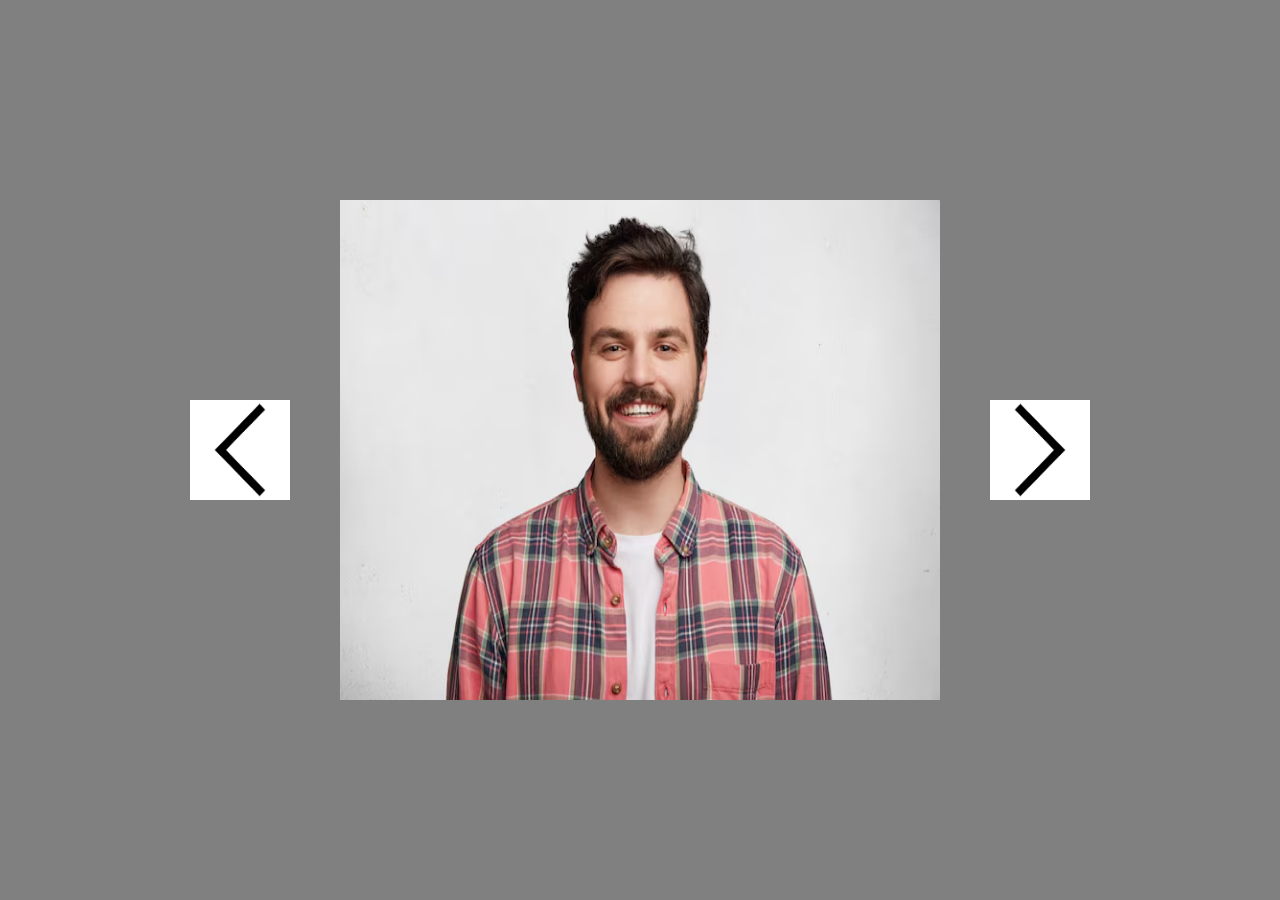
<file: card-slider/index.html>
<!DOCTYPE html>
<html lang="en">
<head>
    <meta charset="UTF-8">
    <meta name="viewport" content="width=device-width, initial-scale=1.0">
    <title>Image Slider</title>
    <link rel="stylesheet" href="style.css">
</head>
<body>
    <div class="container">
        <img src="./slider.png" alt="arrow" class="arrow left">
        <div class="frame">
            <div class="slider">
                <img src="./first-man.avif" alt="" class="image">
                <img src="./second-man.avif" alt="" class="image">
                <img src="./third-man.jpg" alt="" class="image">
                <img src="./fourth-man.jpeg" alt="" class="image">
                <img src="./fiftth-man.avif" alt="" class="image">
                <img src="./six-man.avif" alt="" class="image">
            </div><!--end slider-->
        </div> <!--end frame-->
        <img src="./slider.png" alt="arrow" class="arrow right">
    </div><!--end container-->

    <script src="script.js"></script>
</body>
</html>
</file>
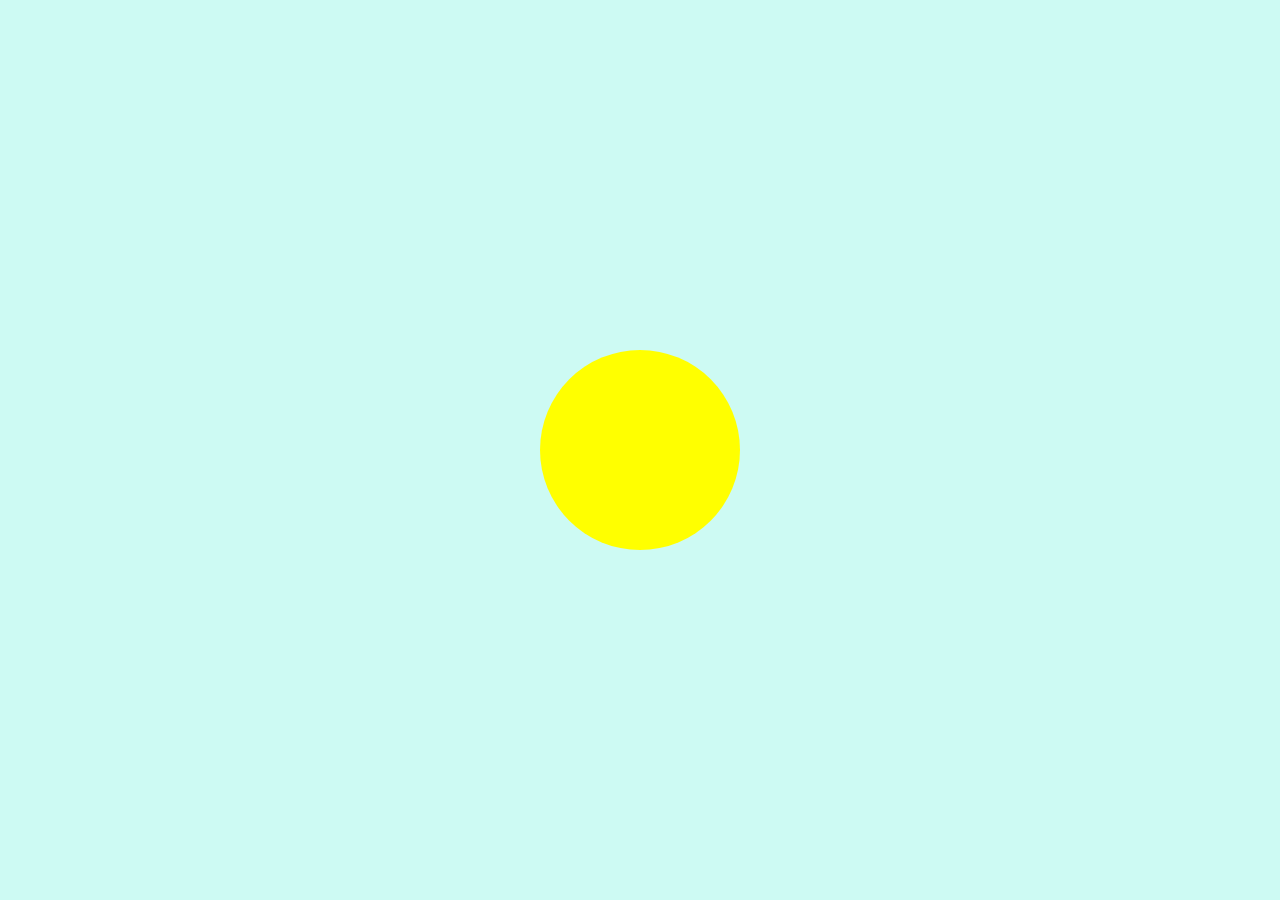
<file: circle/index.html>
<!DOCTYPE html>
<html lang="en">
<head>
    <meta charset="UTF-8">
    <meta name="viewport" content="width=device-width, initial-scale=1.0">
    <title>circle-animated</title>
    <link rel="stylesheet" href="style.css">
</head>
<body>
    <div class="circle"></div>

    <script src="script.js"></script>
</body>
</html>
</file>
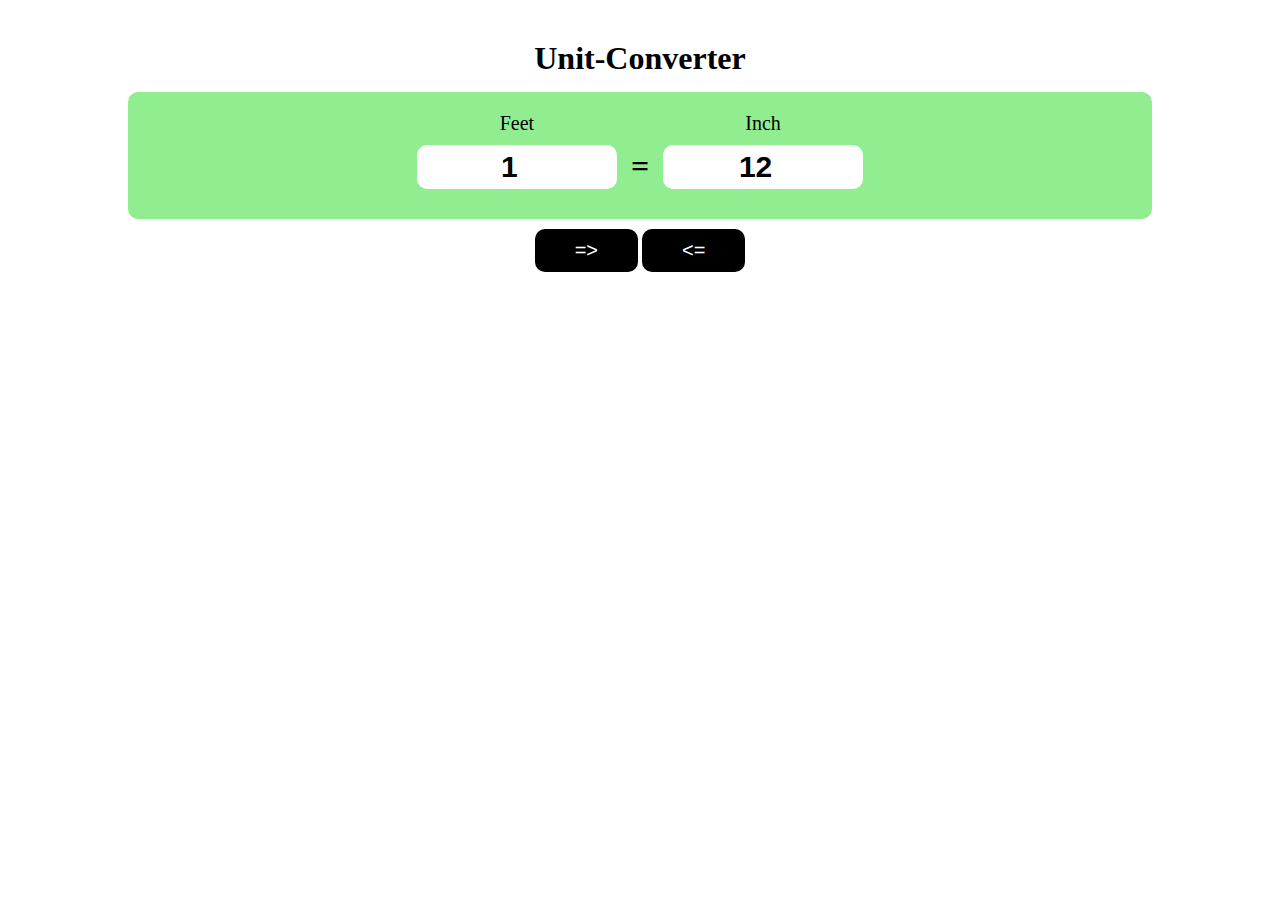
<file: Converter/index.html>
<!DOCTYPE html>
<html lang="en">
<head>
    <meta charset="UTF-8">
    <meta name="viewport" content="width=device-width, initial-scale=1.0">
    <title>new-project</title>
    <link rel="stylesheet" href="style.css">
</head>
<body>
    <h1 class="heading">Unit-Converter</h1>
    <div class="container">
        <div class="input-div">
            <label>Feet</label><br>
            <input type="number" value="1" id="feet">
        </div>
    <div class="input-div">
        <h1>=</h1>
    </div>
    <div class="input-div"> 
        <label>Inch</label> <br>
        <input type="number" value="12" id="inch">
    </div>

</div>

<button id="btn">=></button> 
<button id="btnfet"><=</button> 

    <script src="script.js"></script>
</body>
</html>
</file>
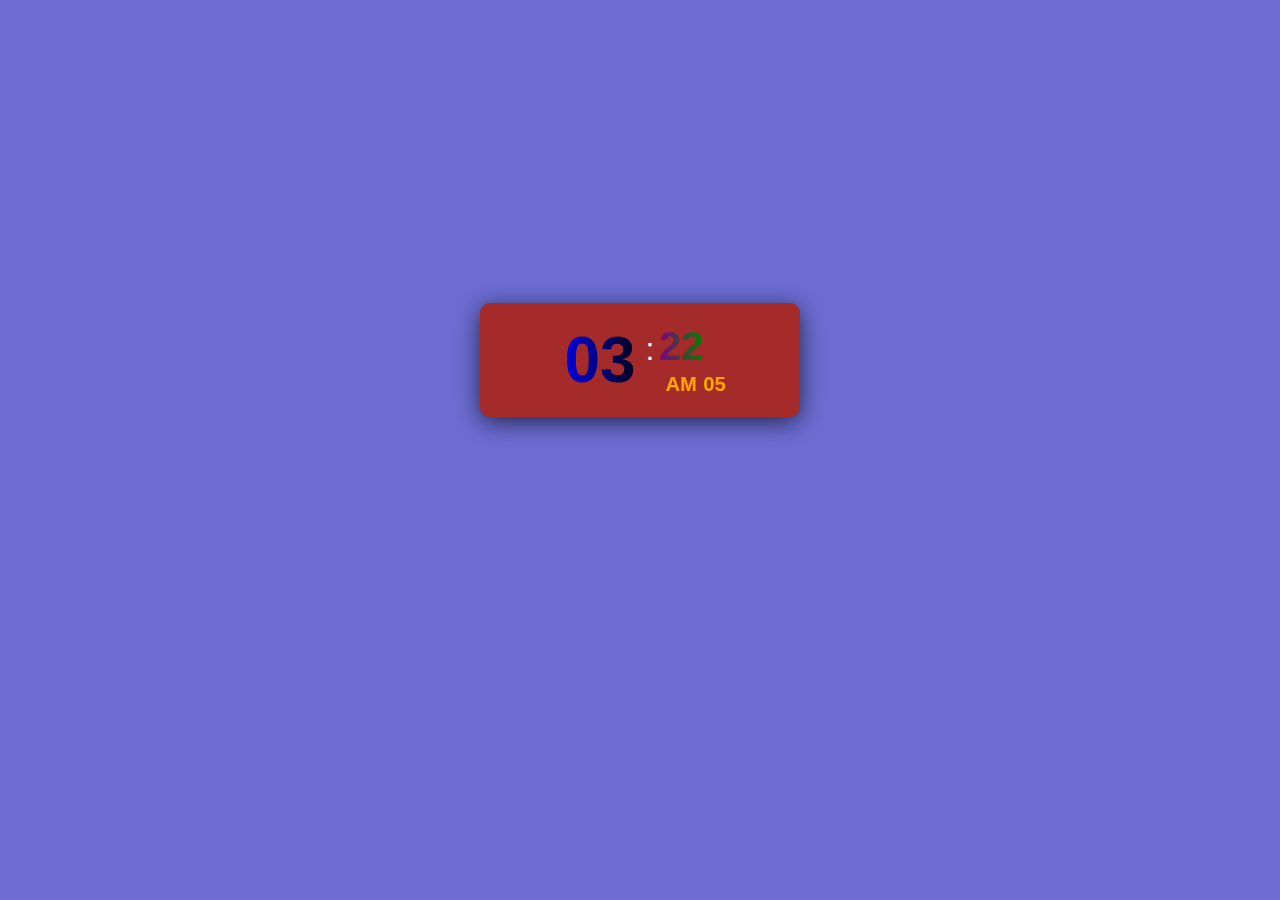
<file: Digital-Clock/index.html>
<!DOCTYPE html>
<html lang="en">
<head>
    <meta charset="UTF-8">
    <meta name="viewport" content="width=device-width, initial-scale=1.0">
    <title>Digital-Clock</title>
    <link rel="stylesheet" href="style.css">
</head>
<body>
    <div class="digital-clock">
        <div class="time">
            <div class="left-side">
                <span id="hours">00</span>
            </div>
            <div class="right-side">
                <div class="right-top">
                    <span id="dots">:</span>
                    <span id="minutes">00</span>
                </div>
                <div class="right-down">
                    <span id="period">PM</span>
                    <span id="seconds">00</span>
                </div>
            </div>
        </div>
    </div>

    <script src="app.js"></script>
</body>
</html>
</file>
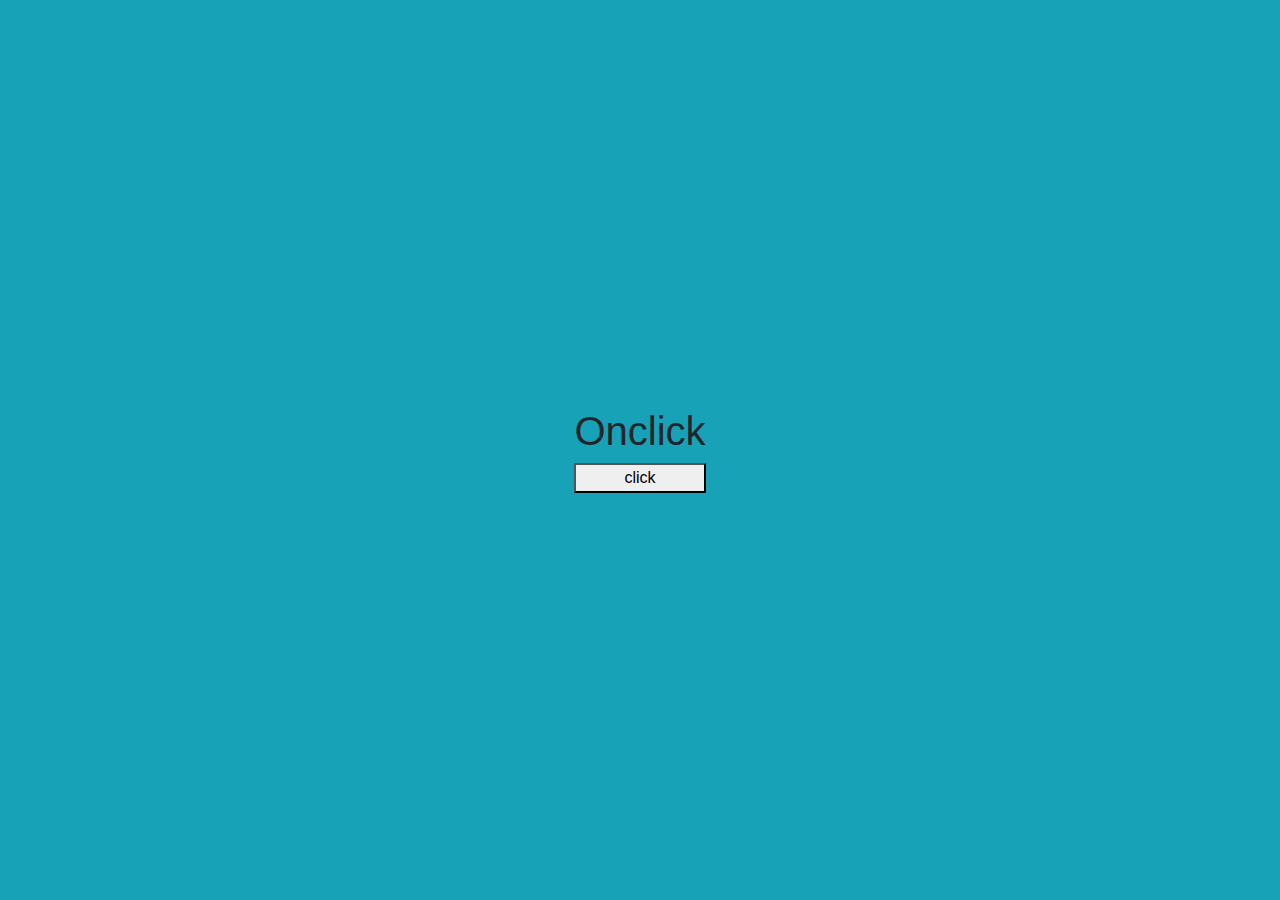
<file: Onclick-Message-Show/index.html>
<!DOCTYPE html>
<html lang="en">

<head>
    <meta charset="UTF-8">
    <meta name="viewport" content="width=device-width, initial-scale=1.0">
    <title>Onclick Image show</title>
    <link href="https://stackpath.bootstrapcdn.com/bootstrap/4.5.2/css/bootstrap.min.css" rel="stylesheet">
    <style>
        .main{
            height: 100vh;
        }
    </style>
</head>

<body>
     <div class="main d-flex justify-content-center align-items-center w-100
      bg-info">
        <div class="d-flex flex-column">
            <h1>Onclick</h1>
            <button class="pr-3 pl-3 text-align-center" id="btn">click</button>
        </div>
     </div>


    <script src="https://code.jquery.com/jquery-3.5.1.slim.min.js"></script>
    <script src="https://cdn.jsdelivr.net/npm/@popperjs/core@2.11.7/dist/umd/popper.min.js"></script>
    <script src="https://stackpath.bootstrapcdn.com/bootstrap/4.5.2/js/bootstrap.min.js"></script>
    <script src="app.js"></script>

</body>

</html>
</file>
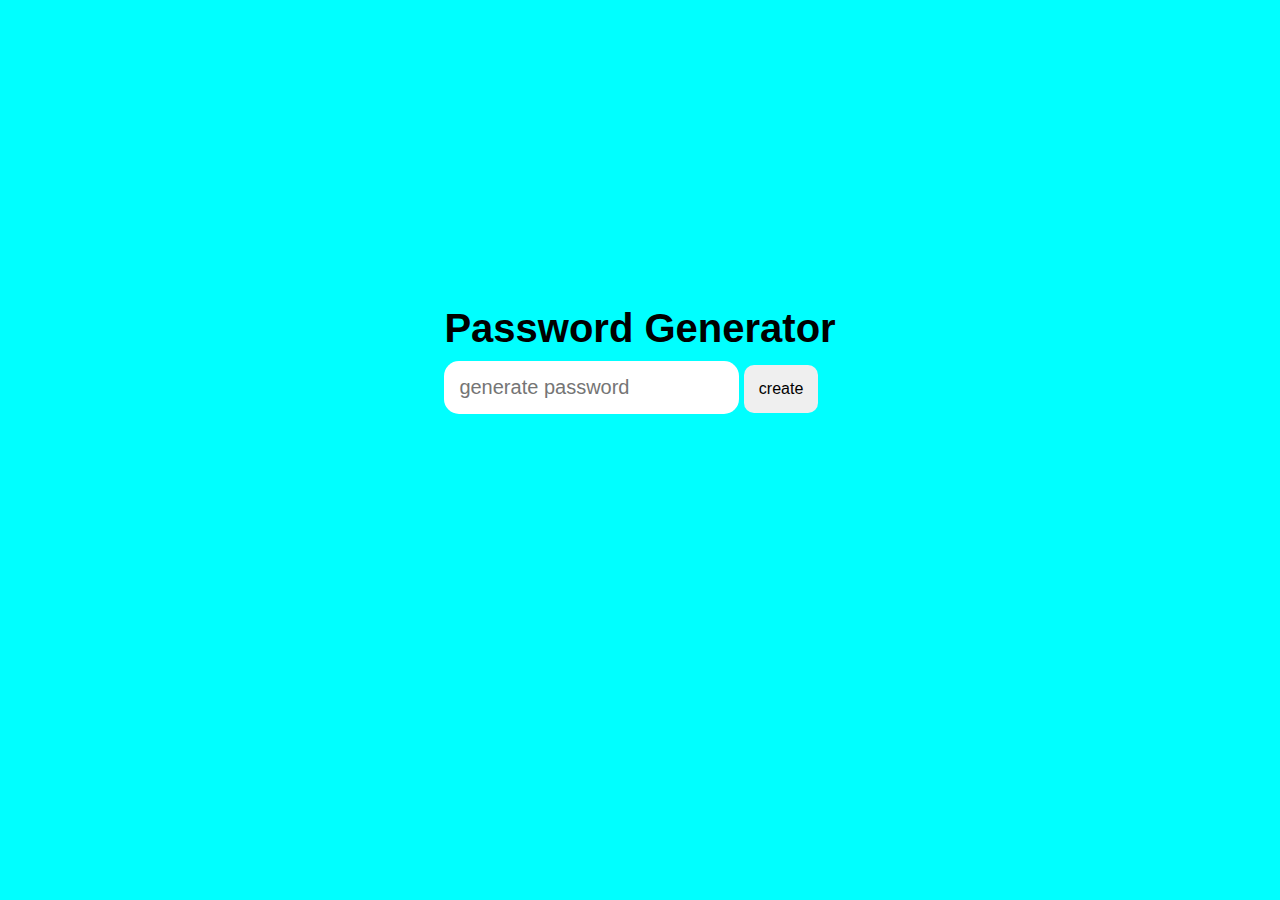
<file: password-Generator/index.html>
<!DOCTYPE html>
<html lang="en">
<head>
    <meta charset="UTF-8">
    <meta name="viewport" content="width=device-width, initial-scale=1.0">
    <title>Password-Generator</title>
    <link rel="stylesheet" href="style.css">
</head>
<body>
    <main>
        <div class="container">
            <h1>Password Generator</h1>
            <input type="text" id="input" placeholder="generate password">
            <button id="btn">create</button>
        </div>
    </main>

    <script src="app.js"></script>
</body>
</html>
</file>
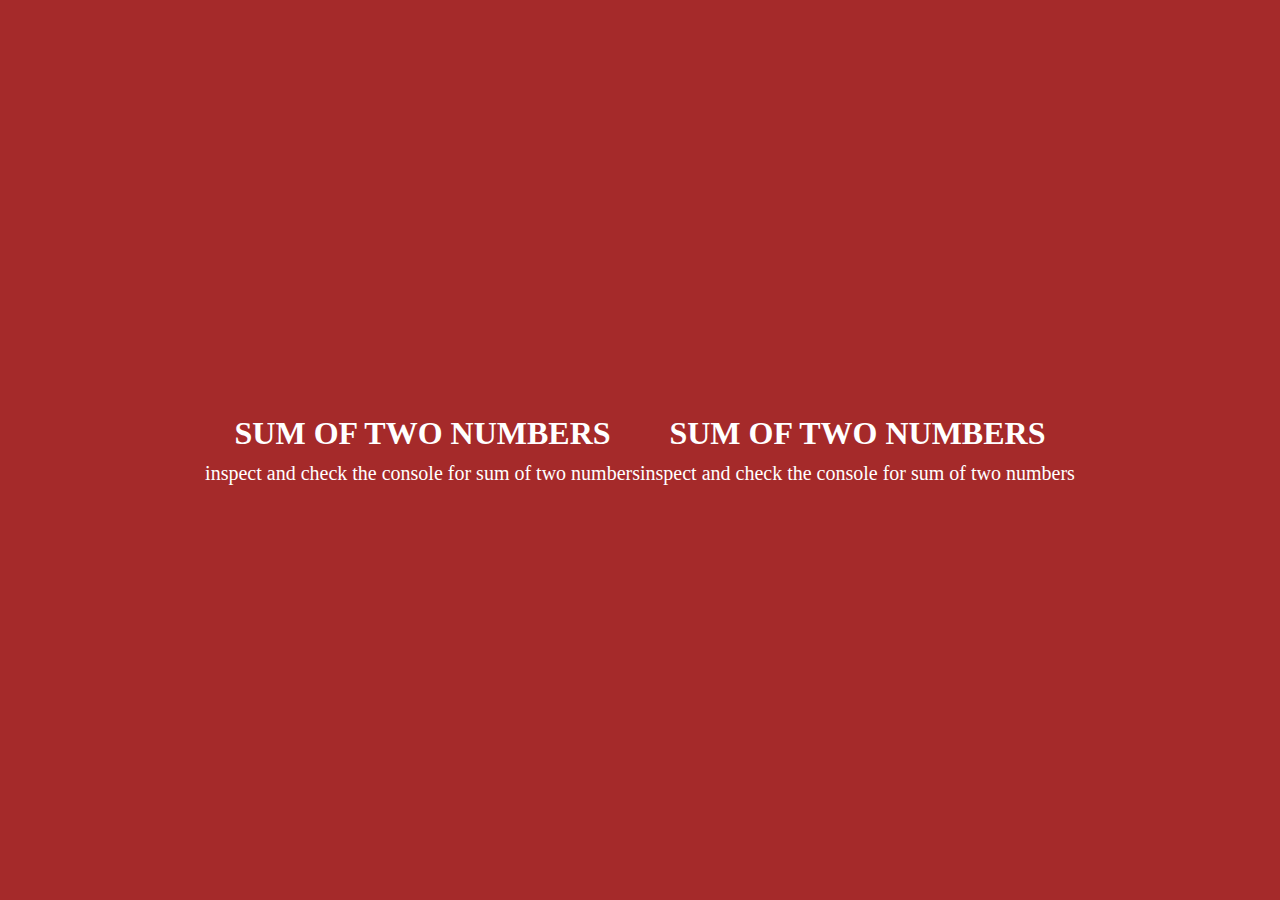
<file: sum of two numbers/index.html>
<!DOCTYPE html>
<html lang="en">
<head>
    <meta charset="UTF-8">
    <meta name="viewport" content="width=device-width, initial-scale=1.0">
    <title>sum of two numbers</title>
    <link rel="stylesheet" href="style.css">
</head>
<body>
    <div>
        <h1>SUM OF TWO NUMBERS</h1>
        <p>inspect and check the console for sum of two numbers</p>
    </div>
    <div>
        <h1>SUM OF TWO NUMBERS</h1>
        <p>inspect and check the console for sum of two numbers</p>
    </div>

    <script src="script.js"></script>
</body>
</html>
</file>
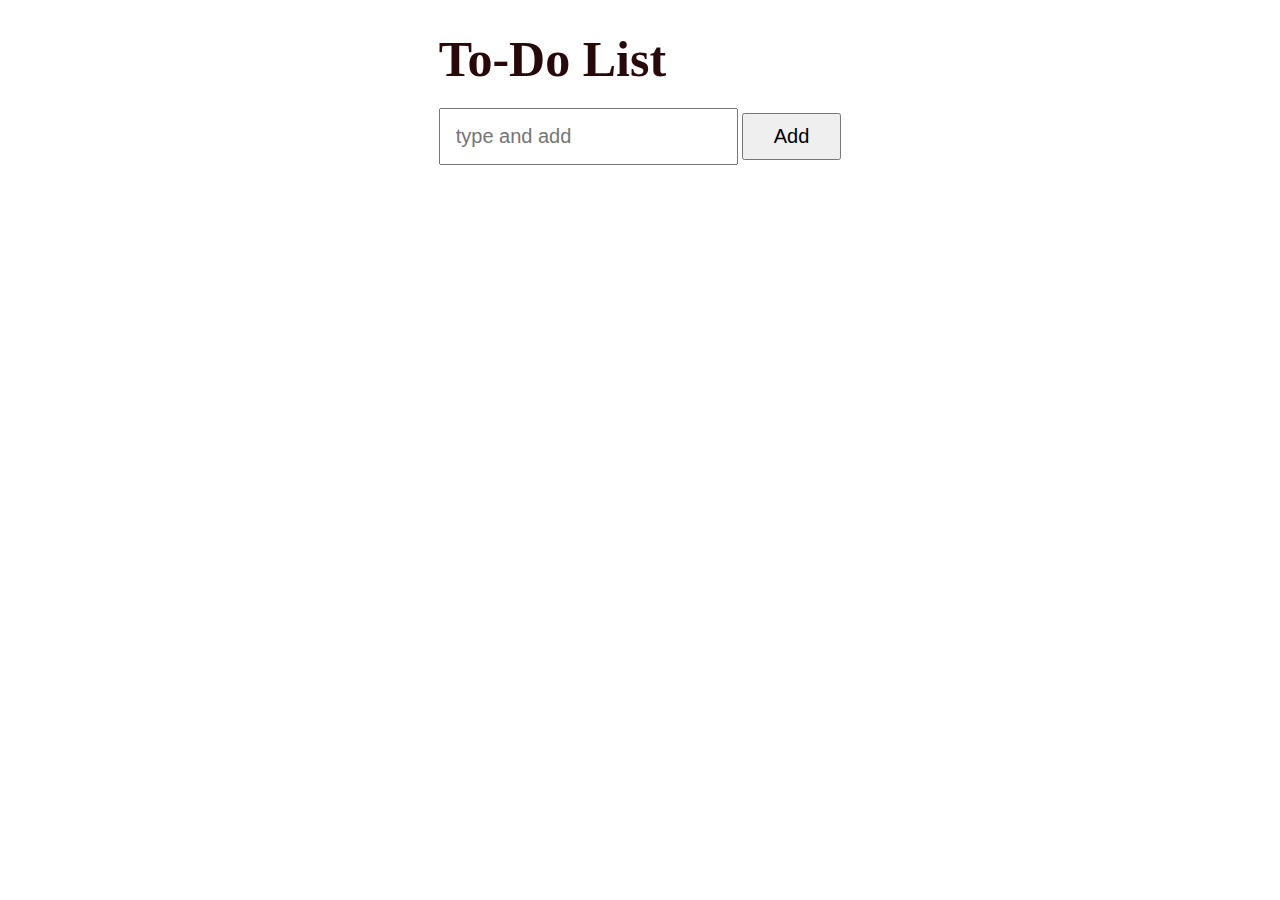
<file: To-Do List/index.html>
<!DOCTYPE html>
<html lang="en">
<head>
    <meta charset="UTF-8">
    <meta name="viewport" content="width=device-width, initial-scale=1.0">
    <title>To Do List</title>
    <link rel="stylesheet" href="style.css">
</head>
<body>
    
    <main>
     <div class="container">
        <h1>To-Do List</h1>
        <input type="text" id="input" placeholder="type and add">
        <button id="add">Add</button>

        <ul id="list"></ul>
     </div>
    </main>
    
    <script src="script.js"></script>
</body>
</html>
</file>
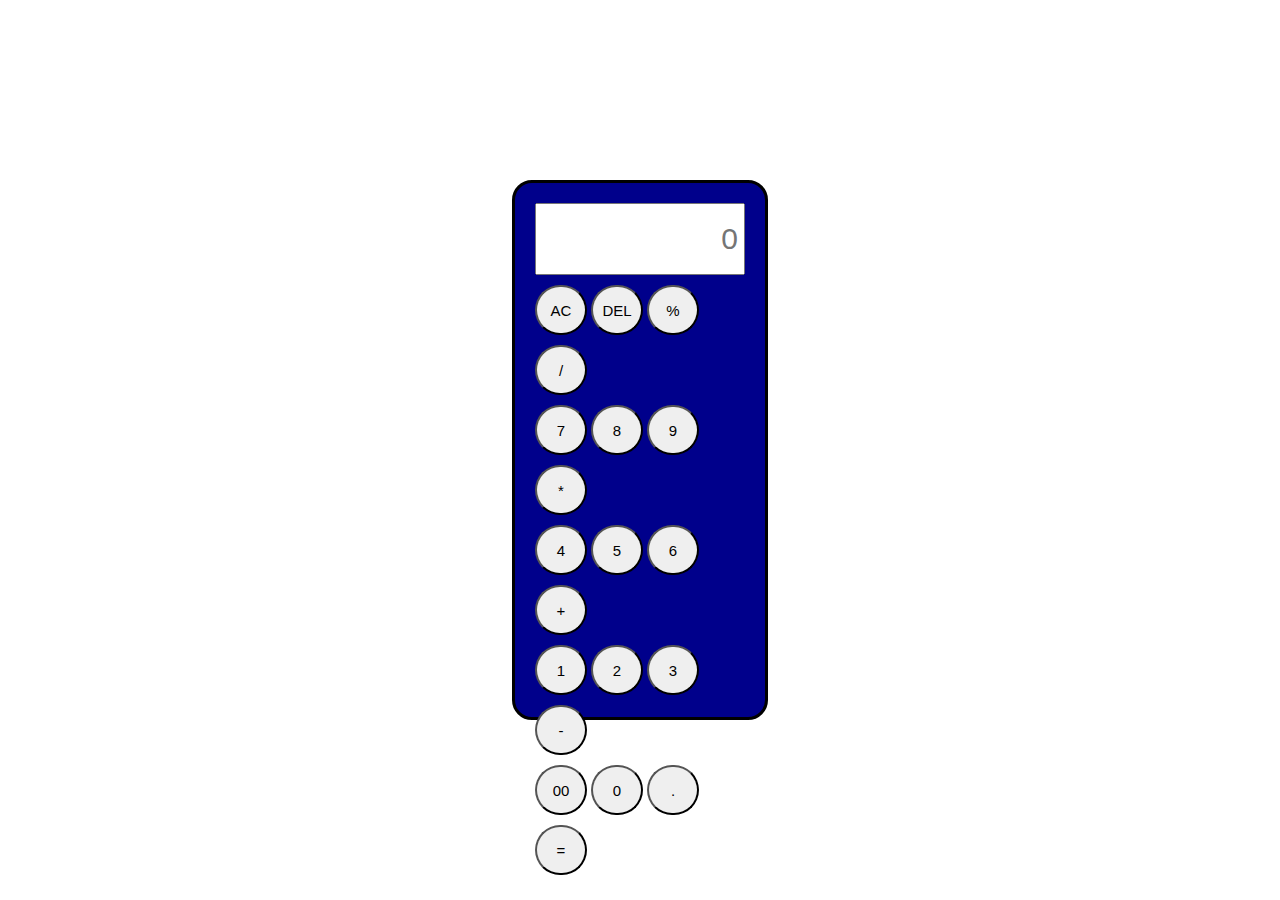
<file: calculator/calculator.html>
<!DOCTYPE html>
<html lang="en">
<head>
    <meta charset="UTF-8">
    <meta name="viewport" content="width=device-width, initial-scale=1.0">
    <title>calculator</title>
    <link rel="stylesheet" href="style.css">
</head>
<body>
    <div class="container">
        <input type="text" placeholder="0" id="inputBox" >

        <div>
            <button>AC</button>
            <button>DEL</button>
            <button>%</button>
            <button>/</button>
        </div>
        <div>
            <button>7</button>
            <button>8</button>
            <button>9</button>
            <button>*</button>
        </div>
        <div>
            <button>4</button>
            <button>5</button>
            <button>6</button>
            <button>+</button>
        </div>
        <div>
            <button>1</button>
            <button>2</button>
            <button>3</button>
            <button>-</button>
        </div>
        <div>
            <button>00</button>
            <button>0</button>
            <button>.</button>
            <button>=</button>
        </div>
    </div>
    

    <script src="script.js"></script>
</body>
</html>
</file>
<file: card-slider/style.css>
@import url('https://fonts.googleapis.com/css2?family=Montserrat:wght@100..900&display=swap');

* {
    margin: 0;
    padding: 0;
    box-sizing: border-box;
    font-family: 'Montserrat', sans-serif;
}
body{
    background-color: grey;
    display: flex;
    align-items: center;
    justify-content: center;
    height: 100vh;
}
.container{
    display: flex;
    justify-content: center;
    align-items: center;
    gap: 50px;
}
.arrow{
    height: 100px;
    cursor: pointer;
}
.left{
    transform: rotate(180deg);
}
.frame{
    width: 600px;
    height: 500px;
    overflow: hidden;
}
.slider{
    width: 600px;
    height: 500px;
    display: flex;
}
.slider .image{
    width: 100%;
    height: 100%;
    /* object-fit: cover; */
}
</file>
<file: circle/style.css>
* {
    margin: 0;
    padding: 0;
    box-sizing: border-box;
}

body {
    text-align: center;
    height: 100vh;
    background-color: rgba(4, 230, 196, 0.2);
    display: flex;
    align-items: center;
    justify-content: center;
}

.circle {
    width: 200px;
    height: 200px;
    border: 10px solid transparent;
    /* border-top: 10px solid black; */
    border-radius: 50%;
    background-color: yellow;
    animation: spin 2s linear infinite;
}

@keyframes spin{
    0%{
        transform: rotate(0deg);
    }
    100%{
        transform: rotate(360deg);
    }
}
</file>
<file: Converter/style.css>
*{
    margin: 0;
    padding: 0;
    box-sizing: border-box;
}
body{
   text-align: center;
}
h1.heading{
    text-align: center;
    margin-top: 40px;
}
.container{
    margin: 15px auto 0px auto;
    text-align: center;
    background-color: lightgreen;
     width: 80%;
     padding: 20px;
     border-radius: 10px;
     border-radius: 10px;
}
.input-div{
    display: inline-block;
}
input{
    padding: 5px 10px;
    margin:10px;
    font-size: 30px;
    text-align: center;
    font-weight: bold;
    width: 200px;
    border-radius: 10px;
    border: none;
}
label{
    font-size: 20px;
}
button{
    margin-top: 10px;
    padding: 10px 40px;
    background-color: black;
    color: white;
    border-radius: 10px;
    border: none;
    font-size: 20px;
}
</file>
<file: Digital-Clock/style.css>
*{
    margin: 0;
    padding: 0;
    box-sizing: border-box;
    font-family: 'poppins' , sans-serif;
}
body, .time{
    display:flex;
    justify-content: center;
    align-items: center;
}
body{
    height: 80vh;
    background-color: rgba(12, 12, 183, 0.6);
}
.digital-clock{
    width: 25vw;
    background-color: brown;
    padding: 20px 45px;
    box-shadow: 0 5px 25px rgba(14, 21, 37, .8);
    border-radius: 10px;
}

#hours{
    font-size: 4rem;
    padding: 0px 10px;
    font-weight: 600;
    background:linear-gradient(90deg, blue, black);
    -webkit-text-fill-color: transparent;
    -webkit-background-clip: text;
}

#dots{
    font-size: 2rem;
    color: white;
}
#minutes{
    font-size: 2.5rem;
    font-weight: 600;
    background:linear-gradient(90deg,purple, green);
    transform: translateY(10px);
    -webkit-text-fill-color: transparent;
    -webkit-background-clip: text;
}
.right-down{
    margin-left: 20px;
    font-size: 1.5rem;
}
#period{
    color: orange;
    font-size: 20px;
    font-weight: 600;
}
#seconds{
    color: orange;
    font-size: 20px;
    font-weight: 600;
}
</file>
<file: password-Generator/style.css>
*{
    margin: 0;
    padding: 0;
    box-sizing: border-box;
    font-family: poppins, sans-serif;
}
body{
    background-color: aqua;
}
main{
    width: 100vw;
    height: 80vh;
    display: flex;
    justify-content: center;
    align-items: center;
}
h1{
    font-family: 'Lucida Sans', 'Lucida Sans Regular', 'Lucida Grande', 'Lucida Sans Unicode', Geneva, Verdana, sans-serif;
    font-size: 40px;
    font-weight: 900;
}
#input{
    padding: 15px;
    font-size: 20px;
    border-radius: 15px;
    border: none;
    margin-top: 10px;
    font-family: 'Lucida Sans', 'Lucida Sans Regular', 'Lucida Grande', 'Lucida Sans Unicode', Geneva, Verdana, sans-serif;

}
button{
    /* width: 8vw; */
    padding: 15px;
    border-radius: 10px;
    border: none;
    font-family: 'Lucida Sans', 'Lucida Sans Regular', 'Lucida Grande', 'Lucida Sans Unicode', Geneva, Verdana, sans-serif;
    font-size: 16px;
}
</file>
<file: sum of two numbers/style.css>
*{
    margin: 0;
    padding: 0;
}
body{
    width: 100%;
    height: 100vh;
    display: flex;
    align-items: center;
    justify-content: center;
    background: brown;
}
body div{
    display: flex;
    flex-direction: column;
    align-items: center;
    justify-content: center;
}
 h1{
    color: white;
    margin-bottom: 10px;
}
p{
    font-size: 20px;
    color: white;
}
</file>
<file: To-Do List/style.css>
*{
    margin: 0;
    padding: 0;
    box-sizing: border-box;
}

main{
    /* width: 80vw; */
    /* height: 100vh; */
    margin-top: 30px;
    display: flex;
    align-items: center;
    justify-content: center;
}
h1{
    padding-bottom: 20px;
    color: rgb(39, 9, 9);
    font-size: 50px;
}
input{
    padding: 15px;
    font-size: 20px;
}
button{
    padding: 10px 30px;
    font-size: 20px;
}
</file>
<file: calculator/style.css>
*{
    margin: 0;
    padding: 0;
    box-sizing: border-box;
}
body{
    width: 100%;
    height: 100vh;
    display: flex;
    justify-content: center;
    align-items: center;
}
input{
    width: 100%;
    height: 8vh;
   text-align: right;
   padding: 5px;
   font-size: 30px;
}
.container{
    width: 20%;
    background-color: darkblue;
    height: 60%;
    padding: 20px;
    border: 3px solid  black;
    border-radius: 20px;
}
 button{

    width: 52px;
    height: 50px;
    margin-top: 10px;
    border-radius: 100px;
    font-size: 15px;
    
}
</file>
